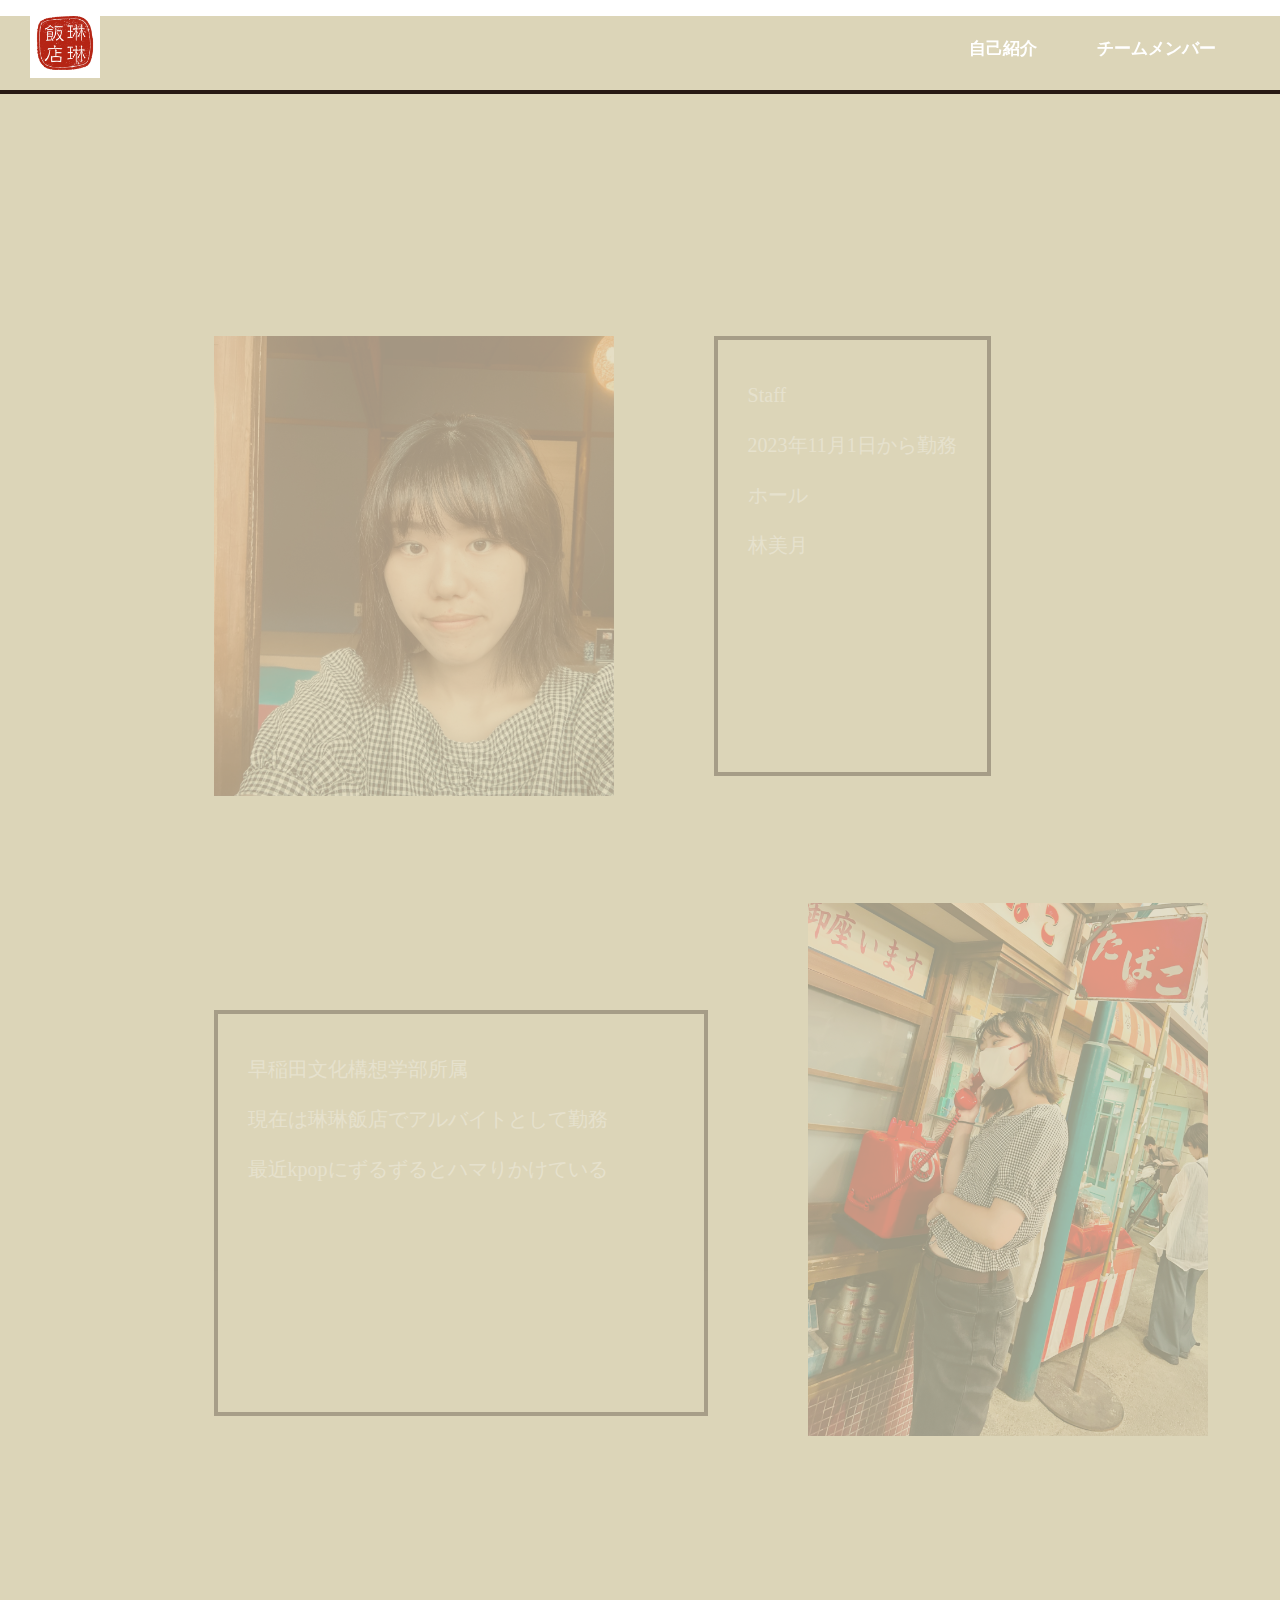
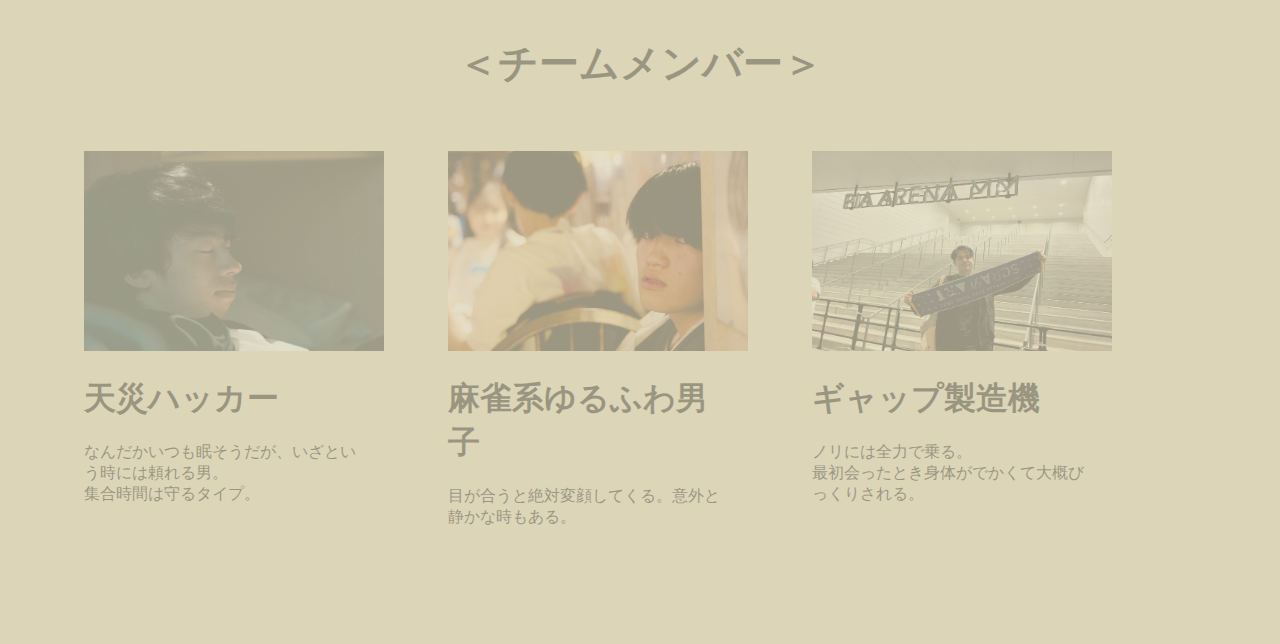
<file: mizuki/index.html>
<!DOCTYPE html>
<html lang="en">
  <head>
    <meta charset="UTF-8" />
    <meta name="viewport" content="width=device-width, initial-scale=1.0" />
    <title>Document</title>
    <link rel="stylesheet" href="/mizuki/css/style.css" />
  </head>
  <body class="body">
    <!--ここからヘッダー-->
    <header class="header">
      <div class="header-logo">
        <img class="header-img" src="./img/琳琳飯店.png" alt="" />
      </div>
      <div>
        <nav class="header-nav">
          <ul class="header-list">
            <li class="header-link modal-open">自己紹介</li>
            <li class="header-link">チームメンバー</li>
          </ul>
        </nav>
      </div>
    </header>
    <!--ここからメイン-->
    <main class="main">
      <!--モーダル-->
      <div class="modal-container">
        <div class="modal-body">
          <!--モーダルボタン-->
          <button class="modal-close" type="button">close</button>
          <!--モーダル内コンテンツ-->
          <div class="stage-content">
            <div class="stage-in">
              <h1 class="">スタッフ休暇のお知らせ</h1>
              <div>
                スタッフ林美月は11月19日から2週間の休暇を取らせていただきます。
              </div>
            </div>
          </div>
        </div>
      </div>
      <div>
        <ul class="js-fadein">
          <li class="mizu">
            <img
              class="mizu-img"
              src="./img/みづき　個人写真　２.jpg"
              alt=""
              width="400px"
            />
            <p class="mizu-int">
              Staff <br />2023年11月1日から勤務 <br />ホール <br />林美月
            </p>
          </li>
          <li class="mizu">
            <p class="mizu-int2">
              早稲田文化構想学部所属　<br />現在は琳琳飯店でアルバイトとして勤務　<br />最近kpopにずるずるとハマりかけている
            </p>
            <img
              class="mizu-img2"
              src="./img/自分　個人写真　立ち絵.jpg"
              alt=""
              width="400px"
            />
          </li>
        </ul>
      </div>
      <div class="member js-fadein">
        <div class="team-member">
          <p>＜チームメンバー＞</p>
        </div>
        <ul class="member-list">
          <li class="member-link">
            <img
              class="member-int"
              src="./img/ゆうち　個人写真.jpg"
              alt=""
              width="300px"
              height="200px"
            />
            <h1>天災ハッカー</h1>
            <p>
              なんだかいつも眠そうだが、いざという時には頼れる男。<br />
              集合時間は守るタイプ。
            </p>
          </li>
          <li class="member-link">
            <img
              class="member-int"
              src="./img/とも　個人写真.jpg"
              alt=""
              width="300px"
            />
            <h1>麻雀系ゆるふわ男子</h1>
            <p>目が合うと絶対変顔してくる。意外と静かな時もある。</p>
          </li>
          <li class="member-link">
            <img
              class="member-int"
              src="./img/たか　個人写真.jpg"
              alt=""
              width="300px"
              height="200px"
            />
            <h1>ギャップ製造機</h1>
            <p>
              ノリには全力で乗る。<br />
              最初会ったとき身体がでかくて大概びっくりされる。
            </p>
          </li>
        </ul>
      </div>
    </main>
    <!--ここからフッター-->
    <footer>
      <div>
        <nav>
          <p></p>
          <p></p>
          <p></p>
        </nav>
      </div>
    </footer>
    <script
      src="https://code.jquery.com/jquery-3.6.0.min.js"
      integrity="sha256-/xUj+3OJU5yExlq6GSYGSHk7tPXikynS7ogEvDej/m4="
      crossorigin="anonymous"
    ></script>
    <script src="./main.js"></script>
  </body>
</html>
</file>
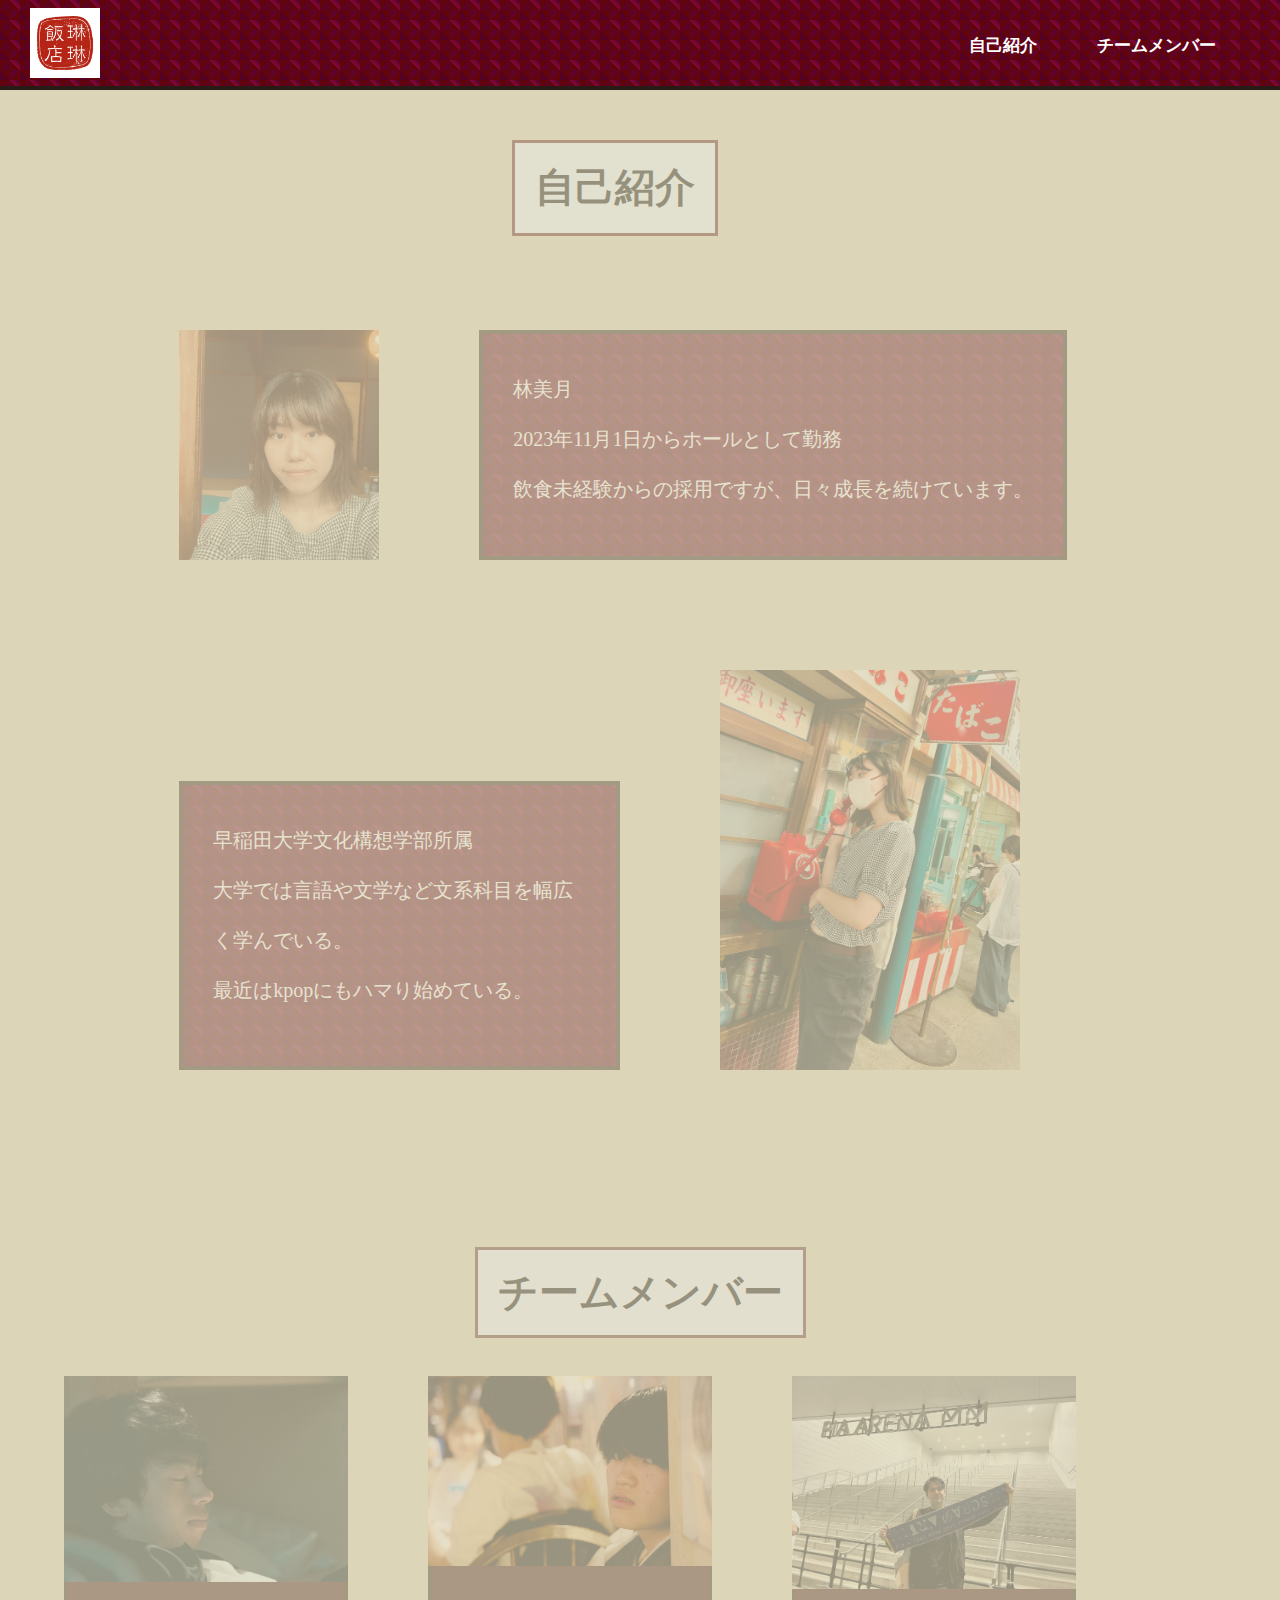
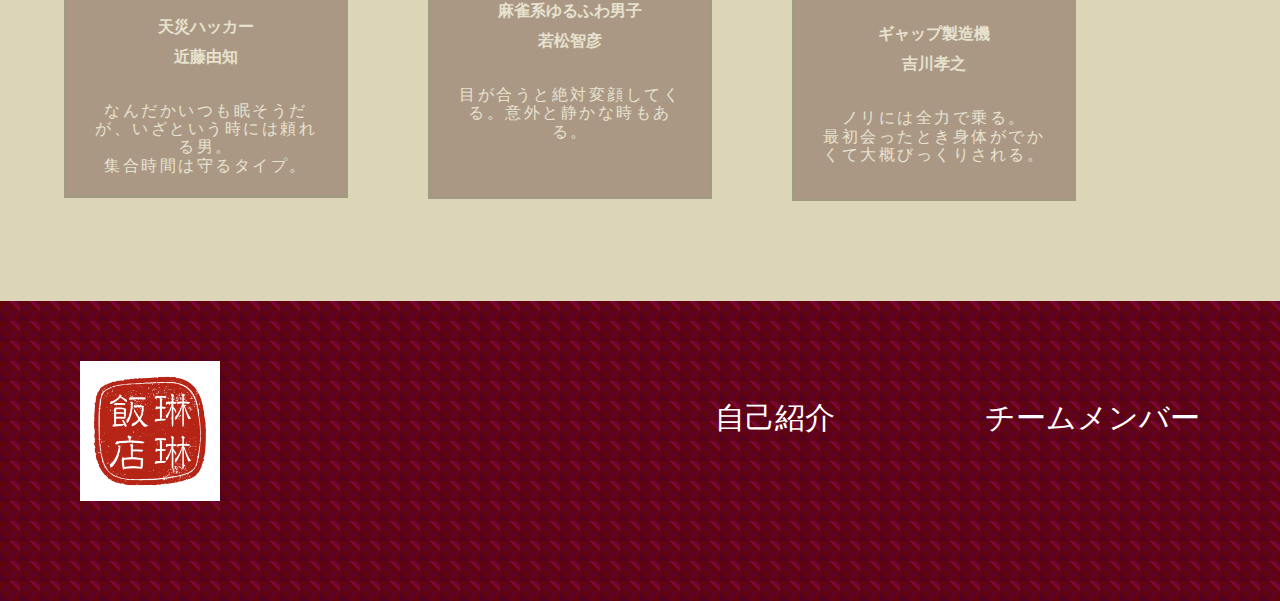
<file: mizuki/mizuki.html>
<!DOCTYPE html>
<html lang="en">
  <head>
    <meta charset="UTF-8" />
    <meta name="viewport" content="width=device-width, initial-scale=1.0" />
    <title>Document</title>
    <link rel="stylesheet" href="/mizuki/css/reset.css" />
    <link rel="stylesheet" href="/mizuki/css/style.css" />
    <link rel="stylesheet" href="./css/sp/spmizuki.css">
  </head>
  <body class="body">
    <!--ここからヘッダー-->
    <header class="header cp_bgpattern10">
      <div class="header-logo">
        <img class="header-img" src="./img/琳琳飯店.png" alt="" />
      </div>
      <div>
        <nav class="header-nav">
          <ul class="header-list">
            <a href="" class="header-link modal-open">自己紹介</a>
            <a href="#team" class="header-link">チームメンバー</a>
          </ul>
        </nav>
      </div>
    </header>
    <!--ここからメイン-->
    <main class="main">
      <!--モーダル-->
      <div class="modal-container">
        <div class="modal-body">
          <!--モーダルボタン-->
          <button class="modal-close" type="button">close</button>
          <!--モーダル内コンテンツ-->
          <div class="stage-content">
            <div class="stage-in">
              <h1 class="modal-title">【スタッフ休暇のお知らせ】</h1>
              <p class="modal-detail">
                スタッフの林美月は11月19日から2週間の休暇を取らせていただきます。
                <p class="modal-detail">また、現在人手不足により、混雑時には入店人数を制限する可能性があるため、ピーク時を避けてご来店ください。</p>
              </p>
            </div>
          </div>
        </div>
      </div>
      <div>
        <h1 class="mizu-title js-fadein" name="introduce" style="border: 3px solid rgb(99, 22, 22);">自己紹介</h1>
        <ul class="js-fadein">
          <li class="mizu">
            <img
              class="mizu-img"
              src="./img/みづき　個人写真　２.jpg"
              alt=""
              width="200px"
            />
            <p class="mizu-int cp_bgpattern10">
              林美月　<br>
              2023年11月1日からホールとして勤務  <br />飲食未経験からの採用ですが、日々成長を続けています。
            </p>
          </li>
          <li class="mizu">
            <p class="mizu-int2 cp_bgpattern10">
              早稲田大学文化構想学部所属　<br />大学では言語や文学など文系科目を幅広く学んでいる。<br />最近はkpopにもハマり始めている。
            </p>
            <img
              class="mizu-img2"
              src="./img/自分　個人写真　立ち絵.jpg"
              alt=""
              width="300px"
            />
          </li>
        </ul>
      </div>
      <div class="member js-fadein">
        <div class="team-member " >
          <a href="" class="team-gro" id="team" style="border: 3px solid rgb(94, 41, 41);">チームメンバー</a>
        </div>
        <ul class="member-list">
          <li class="member-link">
            <img
              class="member-int"
              src="./img/ゆうち　個人写真.jpg"
              alt=""
              width="300px"
              height="200px"
            />
            <div class="member-naka">
              <h1 class="member-title">天災ハッカー<br />近藤由知</h1>
              <p class="member-detail">
                なんだかいつも眠そうだが、いざという時には頼れる男。<br />
                集合時間は守るタイプ。
              </p>
            </div>
          </li>
          <li class="member-link">
            <img
              class="member-int"
              src="./img/とも　個人写真.jpg"
              alt=""
              width="300px"
            />
            <div class="member-naka">
              <h1 class="member-title">麻雀系ゆるふわ男子<br />若松智彦</h1>
              <div style="padding-bottom: 35px;">
              <p class="member-detail">
                目が合うと絶対変顔してくる。意外と静かな時もある。
              </p>
            </div>
            </div>
          </li>
          <li class="member-link">
            <img
              class="member-int"
              src="./img/たか　個人写真.jpg"
              alt=""
              width="300px"
              height="200px"
            />
            <div class="member-naka">
              <h1 class="member-title">ギャップ製造機<br />吉川孝之</h1>
              <div style="padding-bottom:13px ;">
              <p class="member-detail">
                ノリには全力で乗る。<br />
                最初会ったとき身体がでかくて大概びっくりされる。
              </p>
            </div>
            </div>
          </li>
        </ul>
      </div>
    </main>
    <!--ここからフッター-->
    <footer class="footer cp_bgpattern10">
      <div>
        <div class="footer-logo">
          <img src="./img/琳琳飯店.png" alt="" width="140px" />
        </div>
        <nav class="footer-bun">
          <a class="footer-naka" href="">自己紹介</a>
          <a class="footer-naka" href="#team">チームメンバー</a>
          
        </nav>
      </div>
    </footer>
    <script
      src="https://code.jquery.com/jquery-3.6.0.min.js"
      integrity="sha256-/xUj+3OJU5yExlq6GSYGSHk7tPXikynS7ogEvDej/m4="
      crossorigin="anonymous"
    ></script>
    <script src="./main.js"></script>
  </body>
</html>
</file>
<file: mizuki/css/style.css>
/*設定*/
.body{
    margin: 0;
    position: relative;
    font-family: "ＭＳ Ｐ明朝", serif;
    height: 2000px;
}

/*ヘッダー*/
.header{
    width: 100%;
    height: 90px;
    /* background-color:#7D0000; */
    position: fixed;
    /* position: absolute; */
    top: 0;
    left: 0;
    z-index: 10;
    border-bottom: 4px solid #281a14;
}

.cp_bgpattern10 {
	background-color: rgb(97, 4, 12);
	background-image:
	 linear-gradient(45deg, rgb(84, 1, 35) 25%, transparent 25%,
	  transparent 75%, rgb(132, 7, 57) 75%, rgb(74, 2, 31)),
	 linear-gradient(-45deg, rgb(91, 2, 37) 25%, transparent 25%,
	  transparent 75%, rgb(99, 2, 41) 75%, rgb(88, 4, 38));
	background-size: 20px 20px;
	background-position: 0 0, 10px 10px;
}

.header-logo{
    /* width: 70px;
    height: 70px; */
    position: absolute;
    top: 8px;
    left: 30px;
}

.header-img{
    width: 70px;
    height: 70px;
}

.header-nav{
    position: absolute;
    top: 15%;
    right: 5%;
}
.header-list{
    list-style: none;
    display: flex;
    gap: 60px;
    padding: 0;
    margin-top: 23px;
    /* justify-content: flex-end; */
}

.header-link{
    color: white;
    font-weight: bold;
    font-size: 17px;
    
}

/*メイン*/

.main{
    background-color: #dcd5b8;
    
}

/*モーダル*/
.modal-container{
    top: 0;
    left: 0;
    width: 100%;
    height: 100%;
    background: rgba(0, 0, 0, 50%);
    position: fixed;
    overflow: auto;
      opacity: 0;
      visibility: hidden;
      transition: .3s;
    box-sizing: border-box;
    z-index: 10;
  }
  
  /*モーダル本体の擬似要素の指定*/
  .modal-container:before{
      content: "";
      display: inline-block;
      vertical-align: middle;
      height: 100%;
  }
  /*モーダル本体に「active」クラス付与した時のスタイル*/
  .modal-container.active{
      opacity: 1;
      visibility: visible;
  }
  .modal-body{
    width: 700px;
    height: 400px;
    background-color: rgb(243, 239, 239);
    z-index: 20;
    margin-left: 28%;
    opacity: 0.9;
    position: fixed;
    border: 2px solid;
    top: 100px;
  }
  
  
  .modal-button{
    background-color: rgba(0, 0, 0, 60%);
    width: 70px;
    height: 30px;
    margin: 0 auto 0 0;
    cursor: pointer;
  }

  .stage-in{
    padding: 50px 40px ;
  }

  .modal-title{
    font-weight: bold;
    font-size: 40px;
    text-align: center;
    margin-bottom: 20px;
    color: rgb(139, 21, 21);
  }
  
  .modal-detail{
    font-size: 25px;
    margin-bottom: 30px;
  }
  
  .modal-close{
    padding: 10px;
  }

/*自己紹介*/
.mizu-title{
    position: absolute;
    font-size: 40px;
    text-align: center;
    top: 7%;
    left: 40%;
    font-weight: bold;
    line-height: 50px;
    padding: 20px;
    background-color: aliceblue;
    
}
.mizu{
    display: flex;
    gap: 100px;
    margin-left: 14%;
}


.mizu-img{
    margin-top: 30%;
    /* margin-left: 15%; */
}

.mizu-img2{
    margin-top: 10%;
    z-index: 1;
}

.mizu-int{
    font-size: 20px;
    margin-top: 30%;
    color: white;
    line-height: 50px;
    padding: 30px 30px;
    border:4px solid #281a14 ;
    
}

.mizu-int2{
    width: 40%;
    margin-top: 20%;
    font-size: 20px;
    color: white;
    line-height: 50px;
    padding: 30px 30px;
    border:4px solid #281a14 ;
}

.js-fadein{
    display: none;
}

/*メンバー*/
.member{
    width: 100%;
    margin-top: 200px;
}

.team-gro{
    padding: 20px;
    background-color: aliceblue;
}

.team-member{
    text-align: center;
    font-weight: bold;
    font-size: 40px;
    margin-bottom: 60px;
}
.member-link{
    width: 284px;
}
.member-list{
    /* width: 100%; */
    /* margin: 0 auto; */
    display: flex;
    gap: 80px;
    /* padding-left: 10%; */
    list-style: none;
    width: 90%;
    margin: 0 auto;
    /* margin-bottom: 100px; */
    padding-bottom: 100px;
}
.member-naka{
    border: 3px solid  #281a14 ;
    border-top: none;
    background-color: rgb(65, 20, 20);
}
.member-title{
    font-weight: bold;
    padding-top: 30px;
    margin-bottom: 30px;
    text-align: center;
    line-height: 30px;
    color: white;
    
}

.member-detail{
    text-align: center;
    padding: 0 20px 20px 20px;
    letter-spacing: 2.5px;
    color: white;
}

/*フッフッター*/

.footer{
    width: 100%;
    height: 300px;
    position: relative;
}

.footer-logo{
    position: absolute;
    top: 60px;
    left: 80px;
}

.footer-bun{
    position: absolute;
    top: 100px;
    right: 80px;
    gap: 150px;
    display: flex;
}
.footer-naka{
    color: white;
    font-size: 30px;
}
</file>
<file: mizuki/css/sp/spmizuki.css>
/*レスポンシブ*/
@media (max-width: 768px){

.body{
    
}
/*モーダル*/
.modal-body{
    width: 350px;
    margin-left: 35px;
    height: 400px;
}
.stage-in{
    padding: 25px;
}

.modal-title{
    font-size: 23px;
}

.modal-detail{
    font-size: 20px;
}

/*自己紹介*/
.mizu{
    display: flex;
    flex-direction: column;
}

.mizu-img{
    margin-top: 300px;
    margin-left: 60px;
}

.mizu-title{
    position: absolute;
    top: 150px;
    left: 110px;
}

.mizu-int{
    margin: 0 50px 0 0;
    
}

.mizu-int2{
    width: 317px;
}

/*メンバー紹介*/
.member-list{
    display: flex;
    flex-direction: column;
}

.member-link{
    margin-left:50px;
}

/*フッター*/
.footer-logo{
    top: 60px;
    left: 40px;
}

.footer-bun{
    display: flex;
    flex-direction: column;
    gap: 30px;
    margin-left: 10px;
}

.footer-naka{
    font-size: 20px;
}











    
}
</file>
